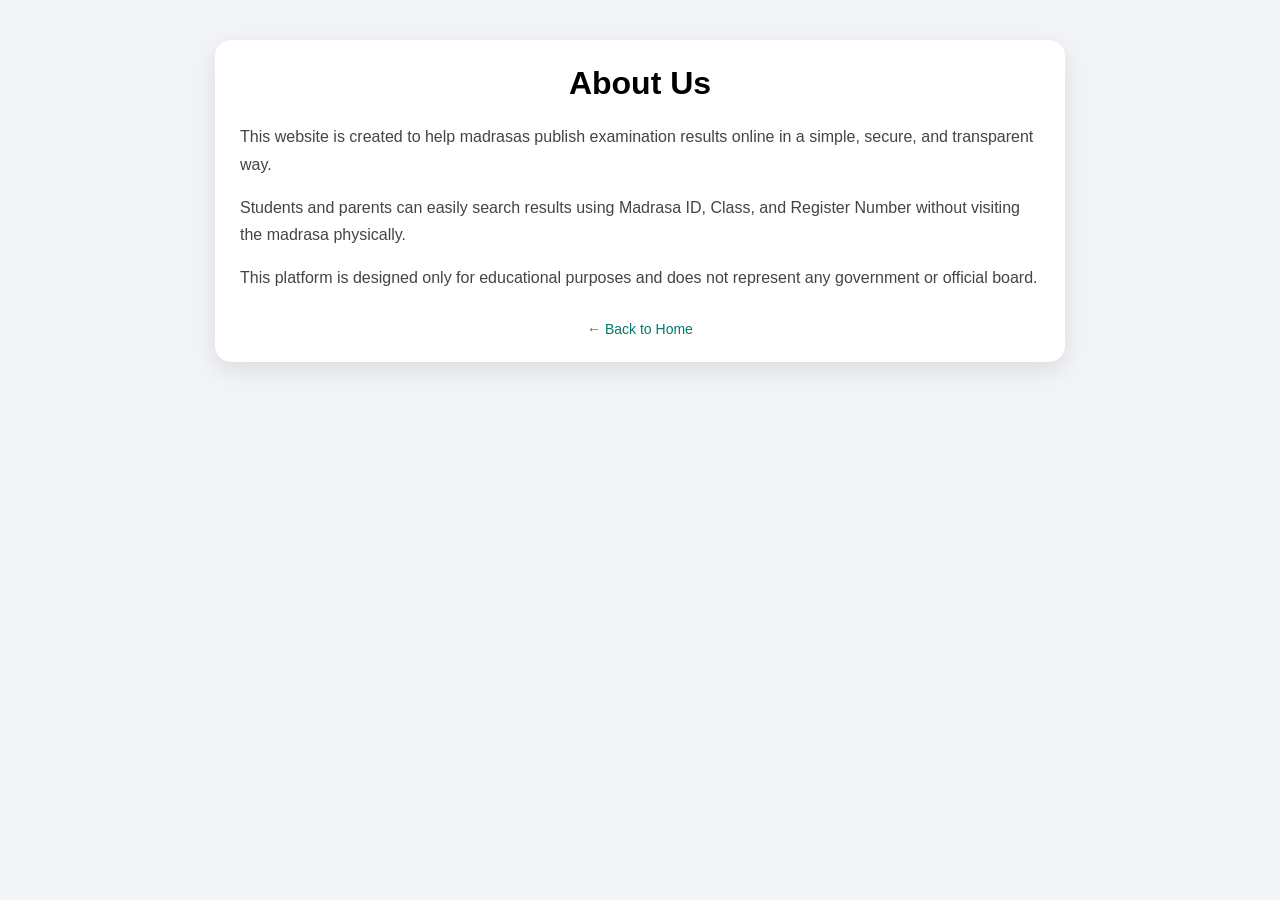
<file: about.html>
<!DOCTYPE html>
<html lang="en">
<head>
<meta charset="UTF-8">
<meta name="google-adsense-account" content="ca-pub-8490206815383590">
<title>About Us | Madrasa Exam Result</title>
<meta name="viewport" content="width=device-width, initial-scale=1.0">
<link rel="icon" href="data:,">

<script async src="https://pagead2.googlesyndication.com/pagead/js/adsbygoogle.js?client=ca-pub-8490206815383590"
     crossorigin="anonymous"></script>

<style>
body{margin:0;font-family:Arial;background:#f2f4f7}
.card{max-width:800px;margin:40px auto;background:#fff;padding:25px;border-radius:16px;box-shadow:0 8px 25px rgba(0,0,0,.1)}
h1{text-align:center;margin-top:0}
p{line-height:1.7;color:#444;font-size:16px}
.footer{text-align:center;margin-top:30px;font-size:14px}
a{color:#00796b;text-decoration:none}
</style>
</head>
<body>
<div class="card">
<h1>About Us</h1>

<p>
This website is created to help madrasas publish examination results online
in a simple, secure, and transparent way.
</p>

<p>
Students and parents can easily search results using Madrasa ID,
Class, and Register Number without visiting the madrasa physically.
</p>

<p>
This platform is designed only for educational purposes and
does not represent any government or official board.
</p>

<div class="footer">
<a href="index.html">← Back to Home</a>
</div>
</div>
</body>
</html>
</file>
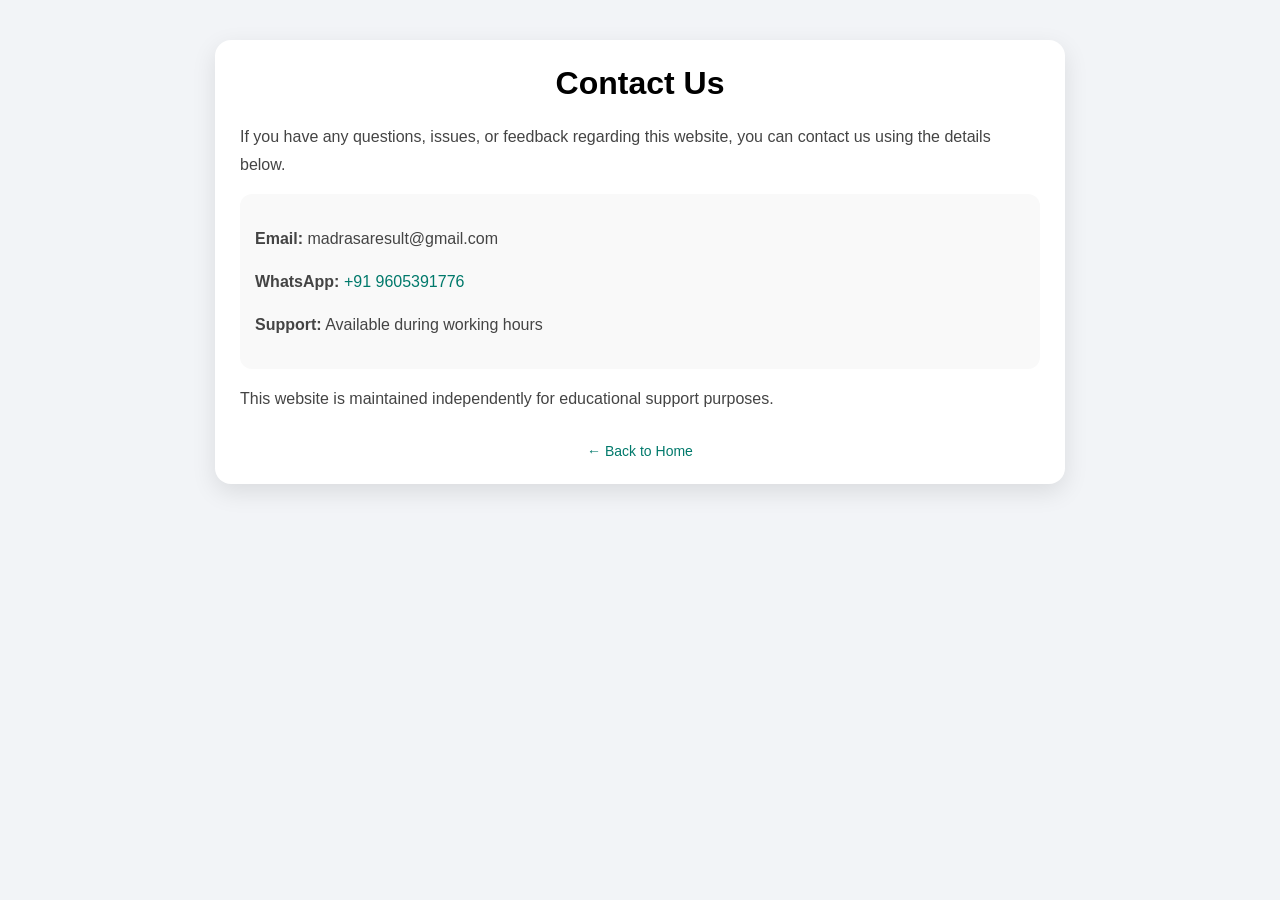
<file: contact.html>
<!DOCTYPE html>
<html lang="en">
<head>
<meta charset="UTF-8">
<meta name="google-adsense-account" content="ca-pub-8490206815383590">
<title>Contact Us | Madrasa Exam Result</title>
<meta name="viewport" content="width=device-width, initial-scale=1.0">
<link rel="icon" href="data:,">

<script async src="https://pagead2.googlesyndication.com/pagead/js/adsbygoogle.js?client=ca-pub-8490206815383590"
     crossorigin="anonymous"></script>

<style>
body{margin:0;font-family:Arial;background:#f2f4f7}
.card{max-width:800px;margin:40px auto;background:#fff;padding:25px;border-radius:16px;box-shadow:0 8px 25px rgba(0,0,0,.1)}
h1{text-align:center;margin-top:0}
p{line-height:1.7;color:#444;font-size:16px}
.box{background:#f9f9f9;padding:15px;border-radius:12px;margin-top:15px}
.footer{text-align:center;margin-top:30px;font-size:14px}
a{color:#00796b;text-decoration:none}
</style>
</head>
<body>
<div class="card">
<h1>Contact Us</h1>

<p>
If you have any questions, issues, or feedback regarding this website,
you can contact us using the details below.
</p>

<div class="box">
  <p><b>Email:</b> madrasaresult@gmail.com</p>
  <p><b>WhatsApp:</b> 
    <a href="https://wa.me/919605391776" target="_blank">
      +91 9605391776
    </a>
  </p>
  <p><b>Support:</b> Available during working hours</p>
</div>

<p>
This website is maintained independently for educational support purposes.
</p>

<div class="footer">
<a href="index.html">← Back to Home</a>
</div>
</div>
</body>
</html>
</file>
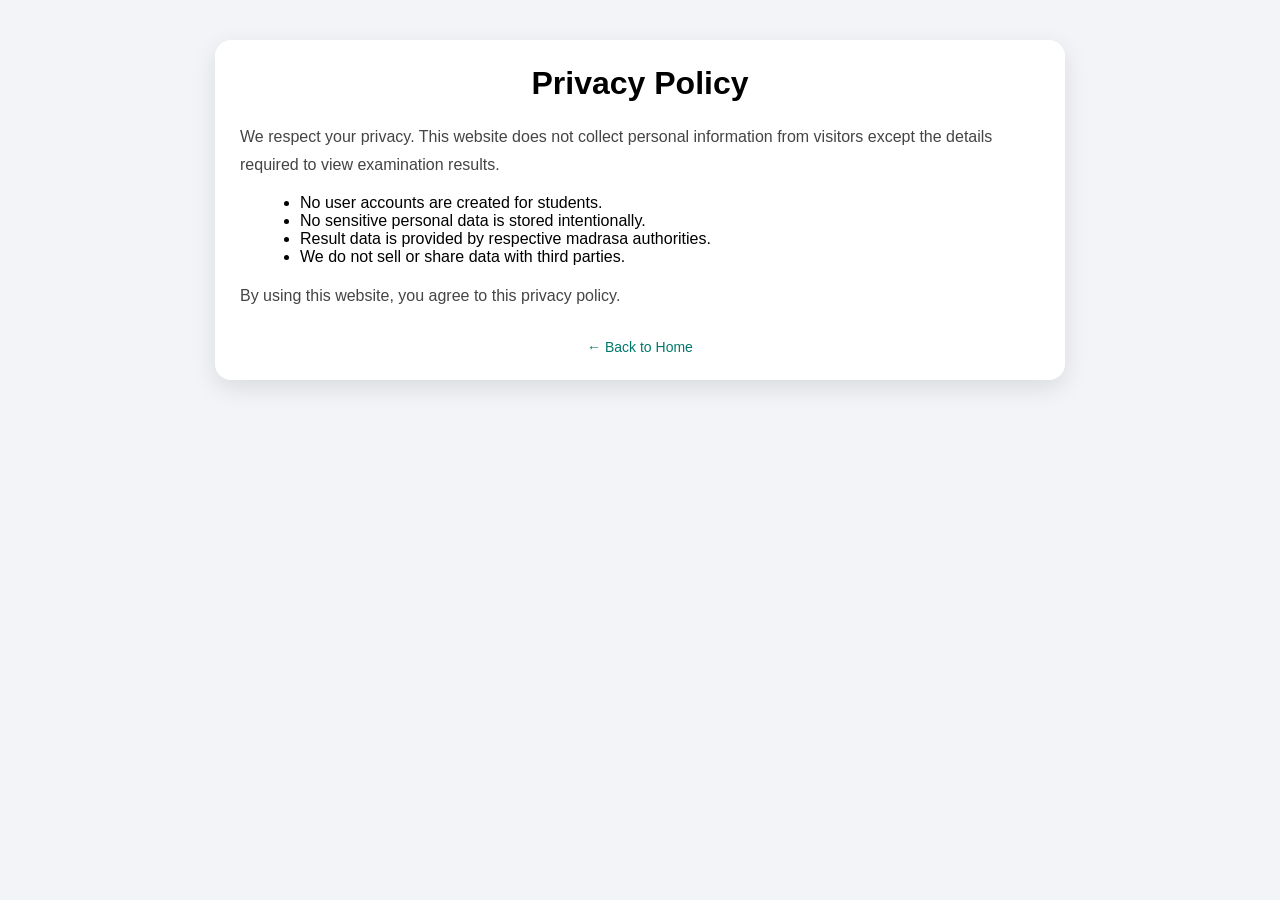
<file: privacy.html>
<!DOCTYPE html>
<html lang="en">
<head>
<meta charset="UTF-8">
<meta name="google-adsense-account" content="ca-pub-8490206815383590">
<title>Privacy Policy | Madrasa Exam Result</title>
<meta name="viewport" content="width=device-width, initial-scale=1.0">
<link rel="icon" href="data:,">

<script async src="https://pagead2.googlesyndication.com/pagead/js/adsbygoogle.js?client=ca-pub-8490206815383590"
     crossorigin="anonymous"></script>

<style>
body{margin:0;font-family:Arial;background:#f2f4f7}
.card{max-width:800px;margin:40px auto;background:#fff;padding:25px;border-radius:16px;box-shadow:0 8px 25px rgba(0,0,0,.1)}
h1{text-align:center;margin-top:0}
p{line-height:1.7;color:#444;font-size:16px}
ul{margin-left:20px}
.footer{text-align:center;margin-top:30px;font-size:14px}
a{color:#00796b;text-decoration:none}
</style>
</head>
<body>
<div class="card">
<h1>Privacy Policy</h1>

<p>
We respect your privacy. This website does not collect personal information
from visitors except the details required to view examination results.
</p>

<ul>
<li>No user accounts are created for students.</li>
<li>No sensitive personal data is stored intentionally.</li>
<li>Result data is provided by respective madrasa authorities.</li>
<li>We do not sell or share data with third parties.</li>
</ul>

<p>
By using this website, you agree to this privacy policy.
</p>

<div class="footer">
<a href="index.html">← Back to Home</a>
</div>
</div>
</body>
</html>
</file>
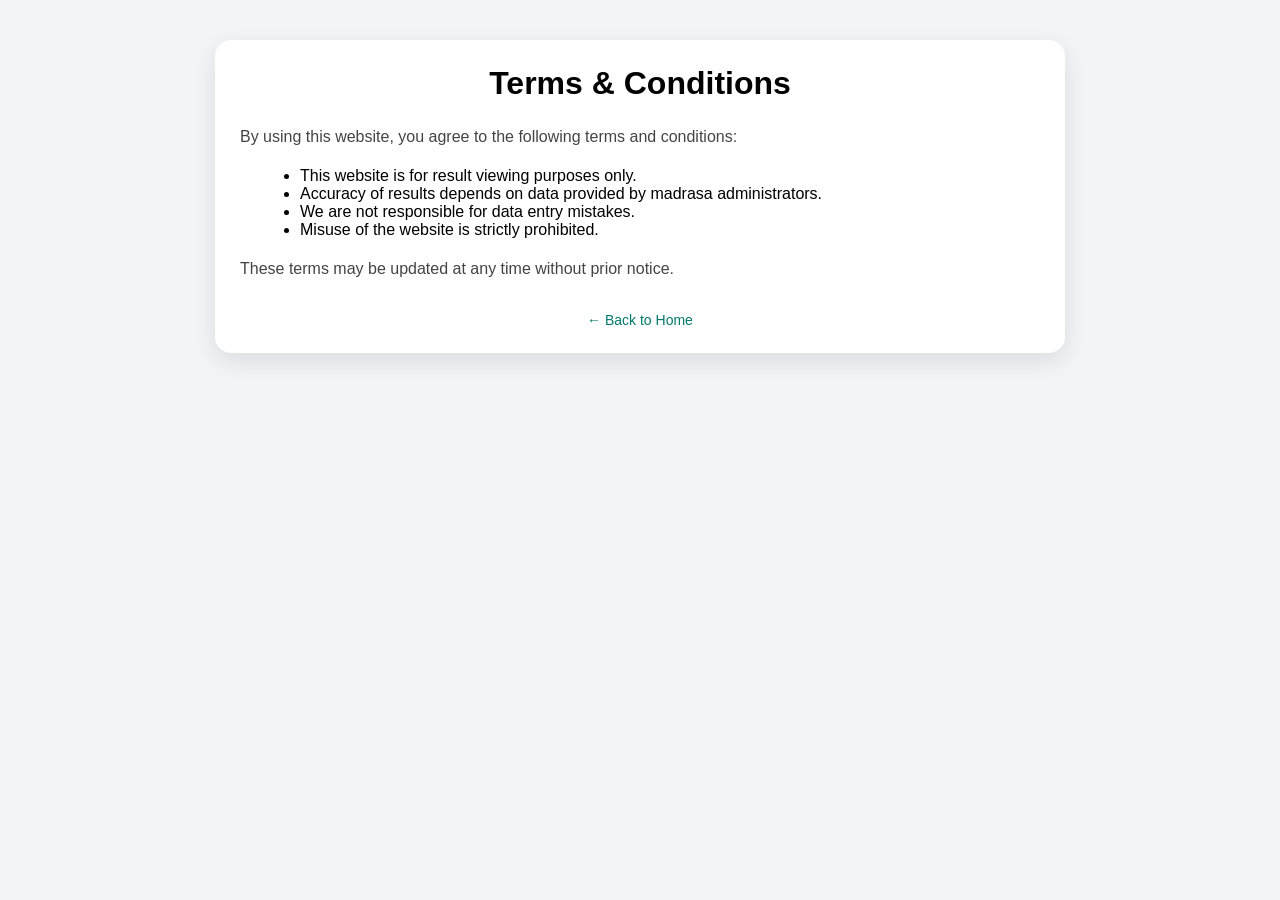
<file: terms.html>
<!DOCTYPE html>
<html lang="en">
<head>
<meta charset="UTF-8">
<meta name="google-adsense-account" content="ca-pub-8490206815383590">
<title>Terms & Conditions | Madrasa Exam Result</title>
<meta name="viewport" content="width=device-width, initial-scale=1.0">
<link rel="icon" href="data:,">

<script async src="https://pagead2.googlesyndication.com/pagead/js/adsbygoogle.js?client=ca-pub-8490206815383590"
     crossorigin="anonymous"></script>

<style>
body{margin:0;font-family:Arial;background:#f2f4f7}
.card{max-width:800px;margin:40px auto;background:#fff;padding:25px;border-radius:16px;box-shadow:0 8px 25px rgba(0,0,0,.1)}
h1{text-align:center;margin-top:0}
p{line-height:1.7;color:#444;font-size:16px}
ul{margin-left:20px}
.footer{text-align:center;margin-top:30px;font-size:14px}
a{color:#00796b;text-decoration:none}
</style>
</head>
<body>
<div class="card">
<h1>Terms & Conditions</h1>

<p>
By using this website, you agree to the following terms and conditions:
</p>

<ul>
<li>This website is for result viewing purposes only.</li>
<li>Accuracy of results depends on data provided by madrasa administrators.</li>
<li>We are not responsible for data entry mistakes.</li>
<li>Misuse of the website is strictly prohibited.</li>
</ul>

<p>
These terms may be updated at any time without prior notice.
</p>

<div class="footer">
<a href="index.html">← Back to Home</a>
</div>
</div>
</body>
</html>
</file>
